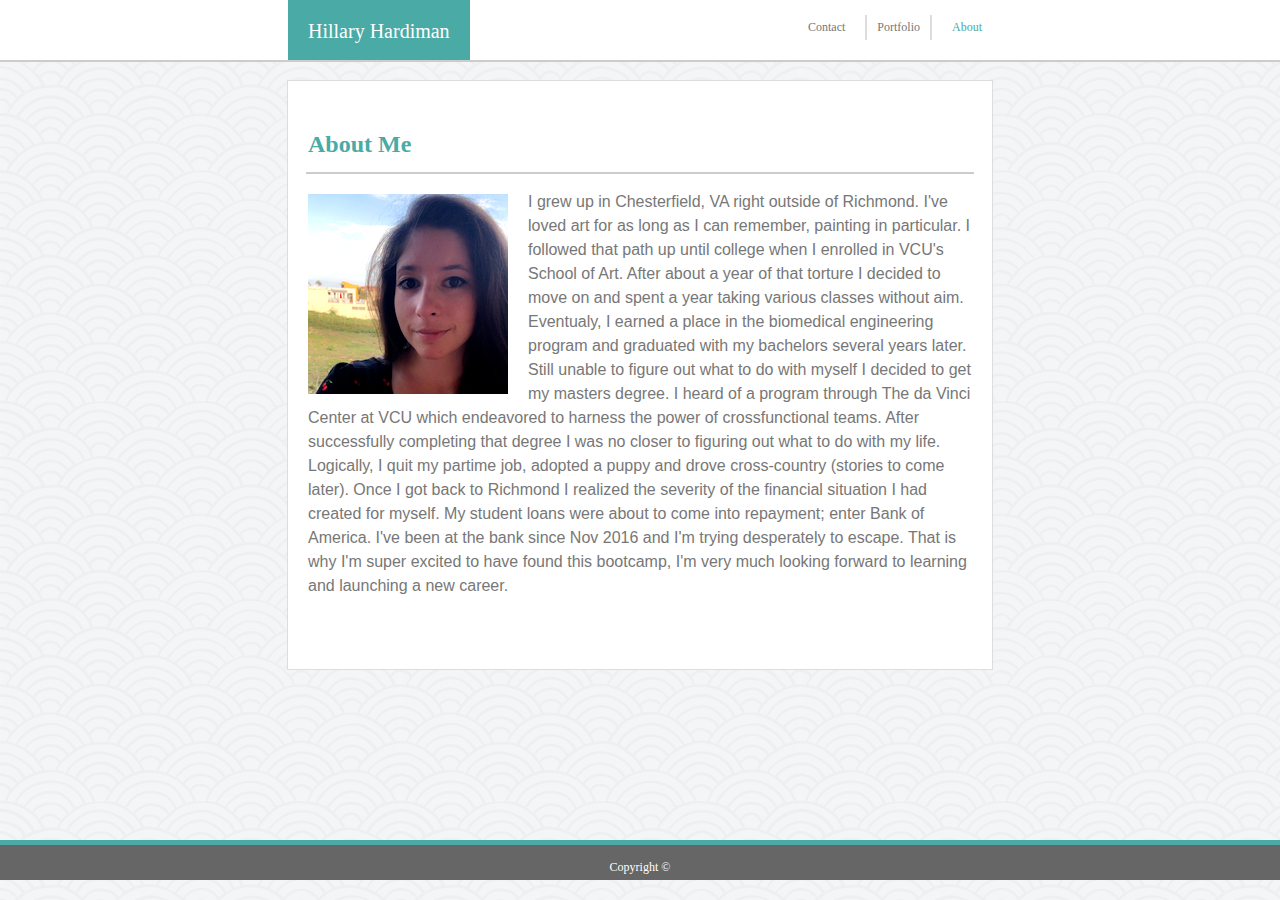
<file: index.html>
<!DOCTYPE html>
<html lang="en">
<head>
    <meta charset="UTF-8">
    <meta name="viewport" content="width=device-width, initial-scale=1.0">
    <meta http-equiv="X-UA-Compatible" content="ie=edge">
    <link rel="stylesheet" href="https://cdnjs.cloudflare.com/ajax/libs/font-awesome/4.7.0/css/font-awesome.min.css">
    <link rel="stylesheet" type="text/css" href="assets/css/style.css">
    <title>Hillary's Bio Homepage</title>
</head>
<body>
<div class="wrapper">
    
    <header>
        <div class="nav-bar" id="my-nav-bar">
        <a href="#" class="my-name">Hillary Hardiman</a>
        <a href="index.html" class="nav active">About</a>
        <a href="portfolio.html" class="nav nav-portfolio">Portfolio</a>
        <a href="contact.html" class="nav">Contact</a>
        <a href="javascript:void(0);" class="icon" onclick="myFunction()">
            <i class="fa fa-bars fa-3x"></i>
        </a>
        </div>
    </header>

    <div id="main-body">
        <h1 class="page-title">About Me</h1>
        <div class="break"></div>
        <img id="bio-image" src="assets/images/bioPhoto.png" alt="Picture of Me">
        <p id="bio">
                I grew up in Chesterfield, VA right outside of Richmond. 
                I've loved art for as long as I can remember, painting in particular. 
                I followed that path up until college when I enrolled in VCU's School of Art. 
                After about a year of that torture I decided to move on and spent a year taking various classes without aim. 
                Eventualy, I earned a place in the biomedical engineering program and graduated with my bachelors several years later. 
                Still unable to figure out what to do with myself I decided to get my masters degree. 
                I heard of a program through The da Vinci Center at VCU which endeavored to harness the power of crossfunctional teams. 
                After successfully completing that degree I was no closer to figuring out what to do with my life. Logically, I quit my partime job, adopted a puppy and drove cross-country (stories to come later). 
                Once I got back to Richmond I realized the severity of the financial situation I had created for myself. My student loans were about to come into repayment; enter Bank of America. 
                I've been at the bank since Nov 2016 and I'm trying desperately to escape. 
                That is why I'm super excited to have found this bootcamp, I'm very much looking forward to learning and launching a new career.
        </p>
    </div>
</div>
    
<footer>
    <p class="copyright">Copyright &copy;</p> 
</footer>

<script>
    function myFunction() {
    var x = document.getElementById("my-nav-bar");
    if (x.className === "nav-bar") {
        x.className += " responsive";
    } else {
        x.className = "nav-bar";
    }
}
</script>

</body>
</html>
</file>
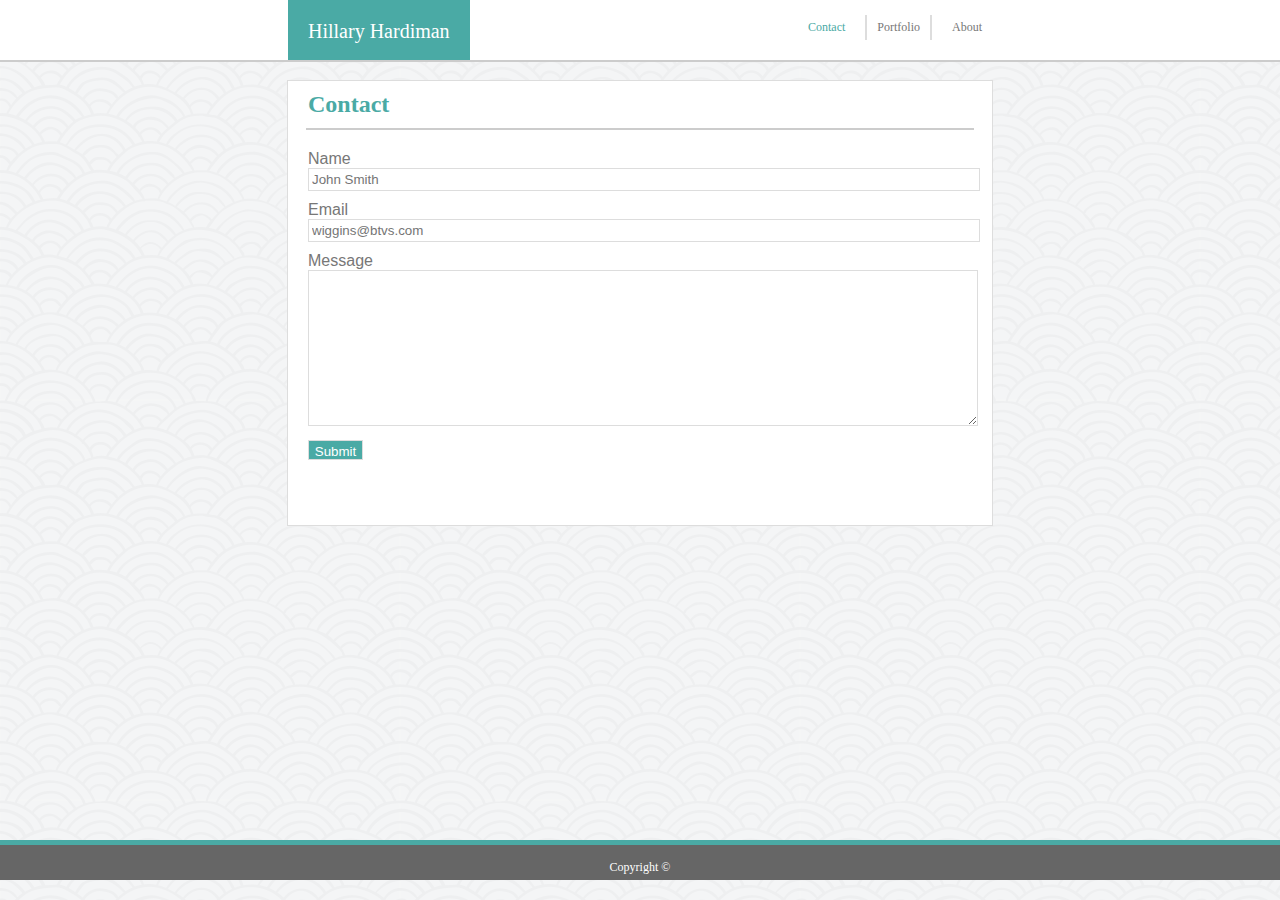
<file: contact.html>
<!DOCTYPE html>
<html lang="en">
<head>
    <meta charset="UTF-8">
    <meta name="viewport" content="width=device-width, initial-scale=1.0">
    <meta http-equiv="X-UA-Compatible" content="ie=edge">
    <link rel="stylesheet" href="https://cdnjs.cloudflare.com/ajax/libs/font-awesome/4.7.0/css/font-awesome.min.css">
    <link rel="stylesheet" type="text/css" href="assets/css/style.css">
    <title>Contact Hillary</title>
</head>
<body>
<div class="wrapper">
    <header>
        <div class="nav-bar" id="my-nav-bar">
        <a href="#" class="my-name">Hillary Hardiman</a>
        <a href="index.html" class="nav">About</a>
        <a href="portfolio.html" class="nav nav-portfolio">Portfolio</a>
        <a href="contact.html" class="nav active">Contact</a>
        <a href="javascript:void(0);" class="icon" onclick="myFunction()">
            <i class="fa fa-bars fa-3x"></i>
        </a>
        </div>
    </header>

    <div id="main-contact">
        <h1 class="page-title">Contact</h1>
        <div class="break"></div>
        <form action="thanks.html">
            Name <br>
            <input type="text" name="Name" placeholder="John Smith"><br>
            Email <br>
            <input type="text" name="Email" placeholder="wiggins@btvs.com"><br>
            Message <br>
            <textarea rows="10"></textarea><br>
            <div id="submit-div">
                <!-- <div id="overlay-submit"></div> -->
                <input type="submit" value="Submit" id="submit">
            </div>
        </form>
    </div>
</div>
    <footer>
        <p class="copyright">Copyright &copy;</p>
    </footer>

<script>
    function myFunction() {
    var x = document.getElementById("my-nav-bar");
    if (x.className === "nav-bar") {
        x.className += " responsive";
    } 
    else {
        x.className = "nav-bar";
    }
}
</script>

</body>
</html>
</file>
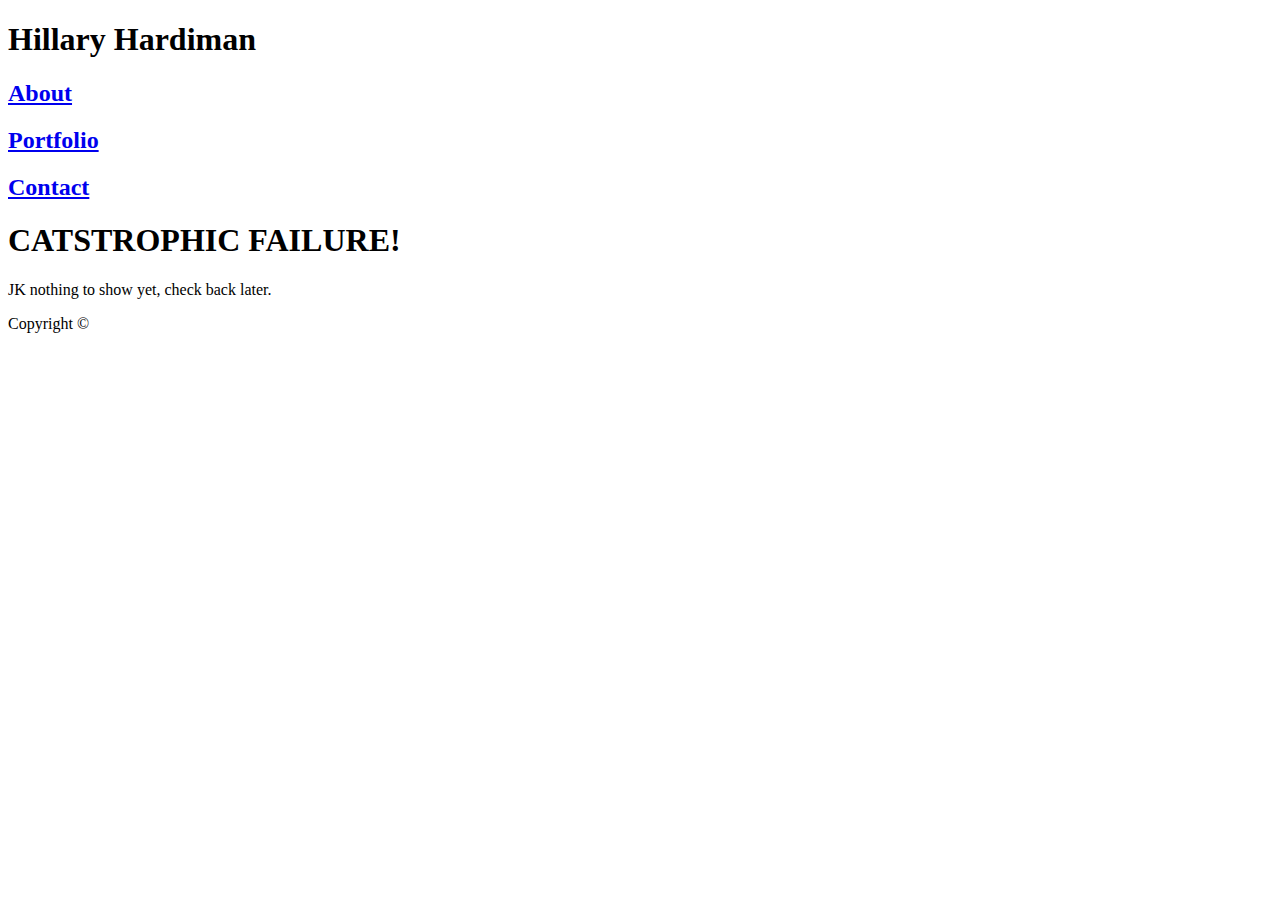
<file: placeholder.html>
<!DOCTYPE html>
<html lang="en">
<head>
    <meta charset="UTF-8">
    <meta name="viewport" content="width=device-width, initial-scale=1.0">
    <meta http-equiv="X-UA-Compatible" content="ie=edge">
    <title>Document</title>
</head>
<body>
<div class="wrapper">
        <header>
            <div class="nav-bar" id="contact-nav">
                <h1 class="my-name">Hillary Hardiman</h1>
                <h2 class="nav"><a href="index.html">About</a></h2>
                <h2 class="nav nav-portfolio"><a href="portfolio.html">Portfolio</a></h2>
                <h2 class="nav"><a href="contact.html">Contact</a></h2>
            </div>
        </header>
                        
        <div id="main-placeholder">
            <h1>CATSTROPHIC FAILURE!</h1>
            <p>JK nothing to show yet, check back later.</p>
        </div>
    </div>
            
<footer>
    <p class="copyright">Copyright &copy;</p>
</footer>
</body>
</html>
</file>
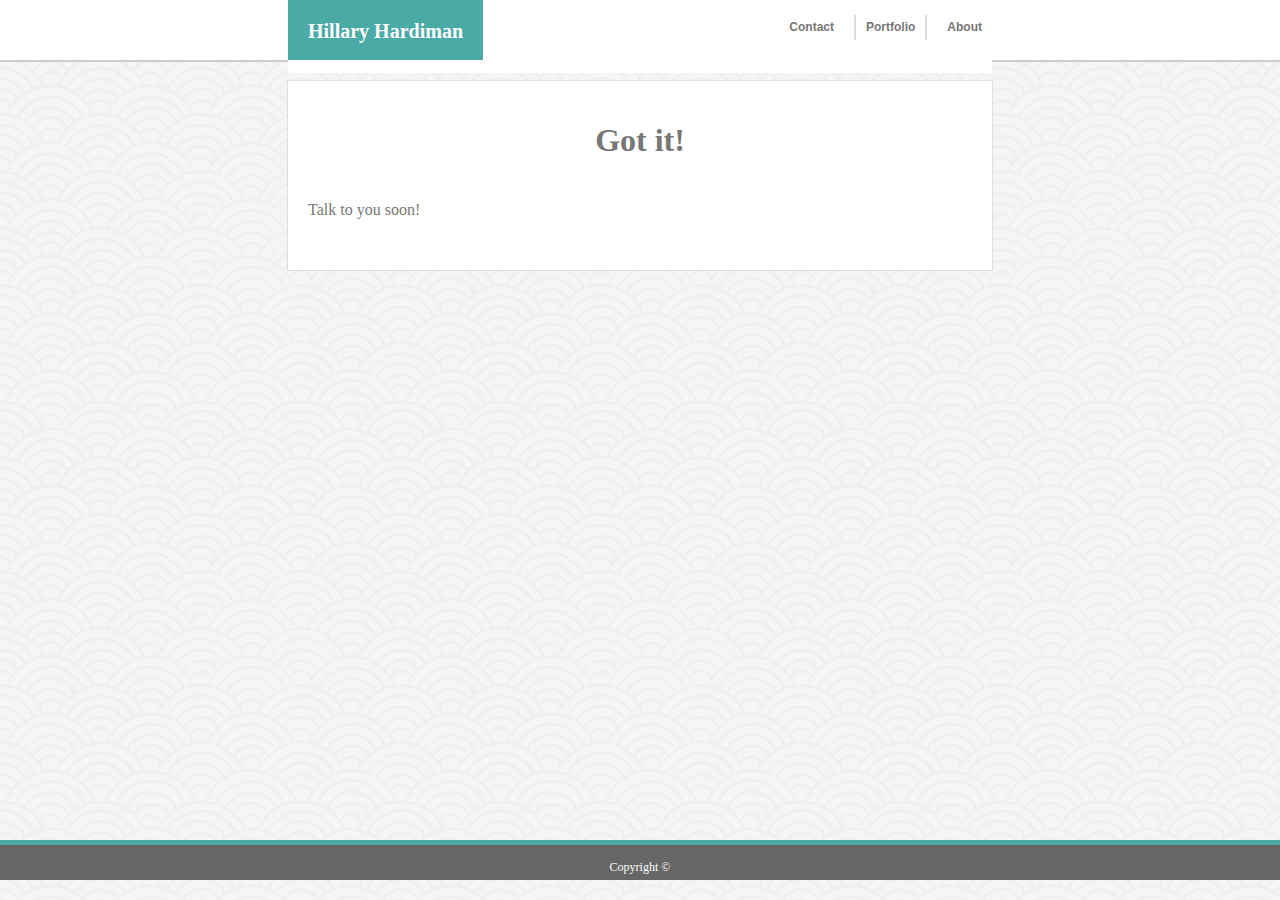
<file: thanks.html>
<!DOCTYPE html>
<html lang="en">
<head>
    <meta charset="UTF-8">
    <meta name="viewport" content="width=device-width, initial-scale=1.0">
    <meta http-equiv="X-UA-Compatible" content="ie=edge">
    <link rel="stylesheet" type="text/css" href="assets/css/style.css">
    <title>Thanks!</title>
</head>
<body>
<div class="wrapper">
    <header>
        <div class="nav-bar" id="contact-nav">
            <h1 class="my-name">Hillary Hardiman</h1>
            <h2 class="nav"><a href="index.html">About</a></h2>
            <h2 class="nav nav-portfolio"><a href="portfolio.html">Portfolio</a></h2>
            <h2 class="nav"><a href="contact.html">Contact</a></h2>
        </div>
    </header>
            
    <div id="main-thankyou">
        <h1>Got it!</h1>
        <p>Talk to you soon!</p>
    </div>
</div>

<footer>
    <p class="copyright">Copyright &copy;</p>
</footer>

</body>
</html>
</file>
<file: assets/css/style.css>
/* Questions: should content area be 960px? What about being responsive? */
           /* horizontal rule? */


body {
    margin: 0px;
    background-image: url('../images/seigaiha.png');
    background-repeat: repeat;
    overflow: scroll;
}

h1 {
    padding: 20px;
    text-align: center;
}

p {
    padding: 0px 20px 0px 20px;
    text-align: left;
}

.wrapper {
    min-height: calc(100vh - 140px);
    
}

header {
    position: absolute;
    left: 0px;
    top: 0px;
    right: 0px;
    background: #ffffff;
    border-bottom: 2px solid #cccccc;
    height: 60px;
    font-family: 'Georgia', Times, serif;
}

#bio-image {
    float: left;
    padding: 20px 20px 0px 20px;
}

#main-body {
    margin: 80px auto;
    margin-bottom: 20px;
    color: #777777;
    border: 1px solid #dddddd;
    width: 55%;
    overflow: auto;
    background: #ffffff;
    line-height: 1.5;
    padding: 35px 0px 35px 0px;
}

#bio {
    padding: 0px 20px 20px 20px;
    font-family: Arial, Helvetica, sans-serif;
}

#main-portfolio {
    margin: 80px auto;
    margin-bottom: 20px;
    color: #777777;
    width: 55%;
    border: 1px solid #dddddd;
    overflow: auto;
    background: #ffffff;
    padding-bottom: 35px;
}

#main-contact {
    margin: 80px auto;
    margin-bottom: 20px;
    color: #777777;
    width: 55%;
    border: 1px solid #dddddd;
    overflow: auto;
    background: #ffffff;
    padding-bottom: 35px;
}

#main-thankyou {
    margin: 80px auto;
    margin-bottom: 20px;
    color: #777777;
    width: 55%;
    border: 1px solid #dddddd;
    overflow: auto;
    background: #ffffff;
    padding-bottom: 35px;
}

.nav-bar {
    width: 55%;
    margin: 0px auto;
    overflow: hidden;
    background-color: #ffffff;
    z-index: 1;
}

.nav-bar .icon {
    display: none;
}

.active {
    color: #4aaaa5;
}

a {
    text-decoration: none;
    color: #777777;
    font-family: Arial, Helvetica, sans-serif;
}

a:hover {
    color: #B23D00;
}

.nav {
    font-size: 12px;
    padding-top: 10px;
    margin: 10px;
    float: right;
    font-family: 'Georgia', Times, serif;
}

.nav-portfolio {
    margin-top: 15px;
    padding: 5px 10px 5px 10px;
    border-left: solid 2px #dddddd;
    border-right: solid 2px #dddddd;
}

.my-name {
    font-size: 20px;
    background: #4aaaa5;
    color: #ffffff;
    float: left;
    margin-top: 0px;
    padding: 20px 20px 0px 20px;
    height: 40px;
    font-family: 'Georgia', Times, serif;
}

.page-title {
    font-size: 24px;
    text-align: left;
    margin: 0px;
    padding: 10px 20px 10px 20px;
    color: #4aaaa5;
}

.break {
    background: #cccccc;
    width: 95%;
    height: 2px;
    margin: 0 auto;
}

.portfolio-item {
    position: relative;
    float: left;
    padding-left: 20px;
    padding-top: 20px;
}

.portfolio-item:hover .overlay {
    opacity: 0.6;
}

.label {
    padding-top: 15px;
    font-family: 'Georgia', 'Times New Roman', Times, serif;
    font-size: 16px;
    color: #ffffff;
    position: absolute;
    bottom: 10px;
    float: left;
    background: #4aaaa5;
    width: 215px;
    height: 35px;
    text-align: center;
    margin: 0;
}

.overlay {
    position: absolute;
    top: 20px;
    bottom: 0;
    left: 20px;
    right: 0;
    height: 165px;
    width: 215px;
    opacity: 0;
    transition: 0.5s ease;
    background-color: #1c403e;
}

.photo {
    height: 165px;
    width: 215px;
}

form {
    padding: 20px;
    font-family: Arial, Helvetica, sans-serif;
}

input {
    border: solid 1px #dddddd;
    width: 100%;
    margin-bottom: 10px;
    padding: 3px;
}

textarea {
    border-color: #dddddd;
    width: 100%;
    margin-bottom: 10px;
}

/* #submit-div {
    position: relative;
} */

#submit {
    cursor: pointer;
    width: 55px;
    height: 20px;
    background: #4aaaa5;
    color:#ffffff;
}

#submit:hover {
    background: #1c403e;
    opacity: 0.75;
}

/* #overlay-submit {
    position: absolute;
    top: 0px;
    right: 0px;
    bottom: 0px;
    left: 0px;
    height: 20px;
    width: 55px;
    opacity: 0;
    transition: 0.5s ease;
    background-color: #1c403e;
} */

/* #submit-div:hover #overlay-submit {
    opacity: 0.6;
} */

/* #submit-div: hover {
    color: #1c403e;
} */

.copyright {
    font-size: 12px;
    margin-top: 15px;
    text-align: center;
}

footer {
    width: 100%;
    height: 35px;
    color: #ffffff;
    text-align: center;
    background: #666666;
    /* position: fixed; */
    /* left: 0px; */
    /* right: 0px; */
    /* bottom: 0px; */
    border-top: 5px solid #4aaaa5;
    margin-bottom: 0px;
}

@media screen and (max-width: 800px) {
    .nav-bar a:not(:first-child) {display: none;}
    .nav-bar a.icon {
        float: right;
        display: block;
    }
}

@media screen and (max-width: 800px) {
    .nav-bar.responsive {position: relative;}
    .nav-bar.responsive a.icon {
        position: absolute;
        right: 0px;
        top: 0px;
    }
    .nav-bar.responsive a {
        float: none;
        display: block;
        text-align: left;
    }

}

@media screen and (max-width: 800px) {
    .nav-portfolio {
        border: none;
        padding-left: 0px;
        padding-top: 10px;
        margin: 10px;
    }
}
</file>
